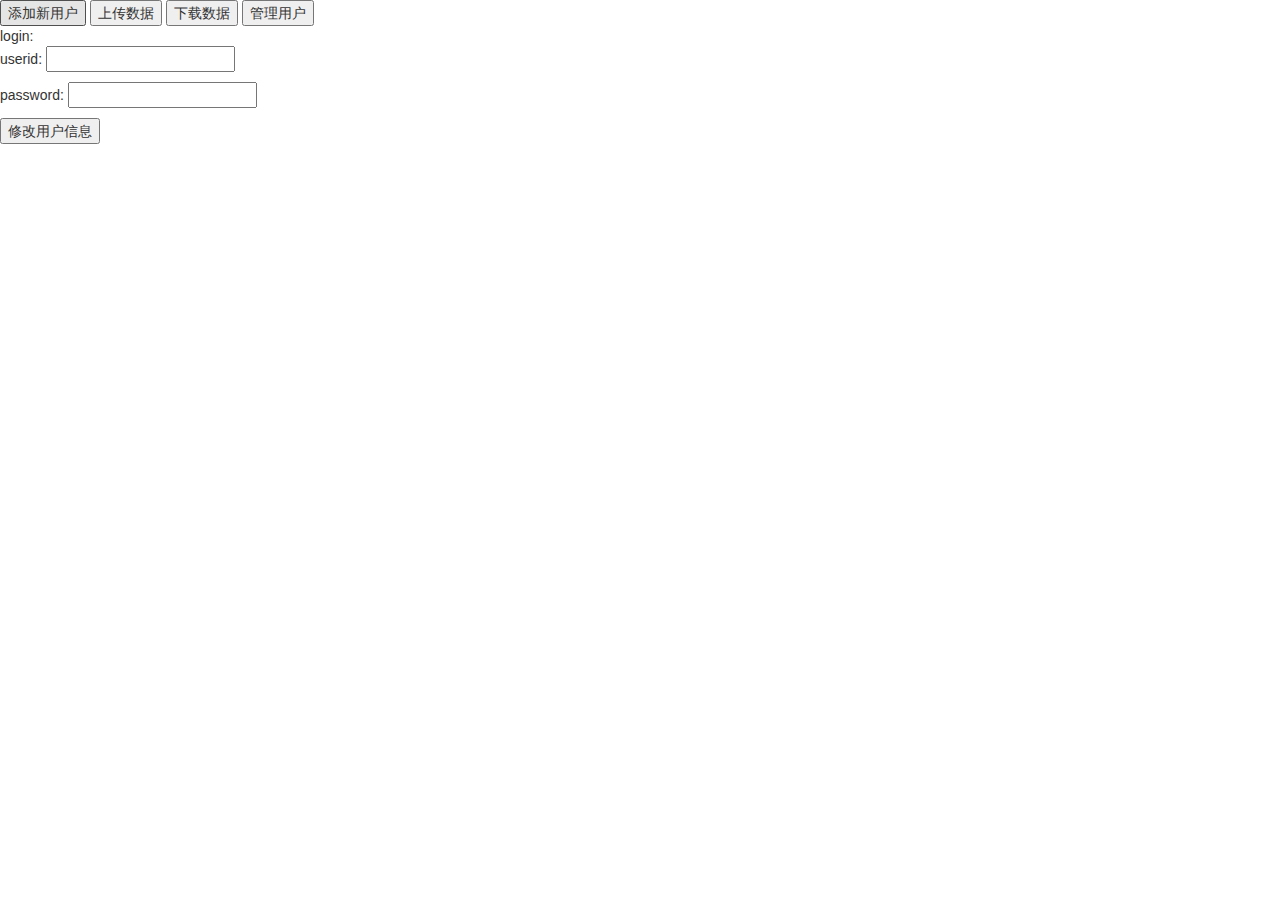
<file: src/main/resources/static/index.html>
<!DOCTYPE html>
<html>
<head lang="en">
	<meta charset="UTF-8">
	<link href="css/green.css" rel="stylesheet">
	<link href="css/bootstrap.min.css" rel="stylesheet">
	<link href="css/bootstrap-dialog.min.css" rel="stylesheet">
	<link href="css/customize.css" rel="stylesheet">


	<script src="js/jquery-1.11.3.min.js"></script>
	<script src="js/icheck.min.js"></script>
	<script src="js/bootstrap.min.js"></script>
	<script src="js/bootstrap-dialog.min.js"></script>
	<script src="js/sha-1.js"></script>
	<script src="js/form.js"></script>


	<title></title>
</head>
<body>

	<input name="" type="button" value="添加新用户" onClick="addUserDialog()" />

	<input name="" type="button" value="上传数据" onClick="uploadDialog()" />

	<input name="" type="button" value="下载数据" onClick=" downloadDialog()" />

	<input name="" type="button" value="管理用户" onClick=" deleteUserDialog()" />


	<form action="/login" id="loginForm" method="post">
		login:
		<p>userid: <input type="text" name="userId" /></p>
		<p>password: <input type="password" name="password" /></p>

		<button type="button" onclick="login($('#loginForm')[0])"> 修改用户信息</button>
	</form>
</body>
</html>
</file>
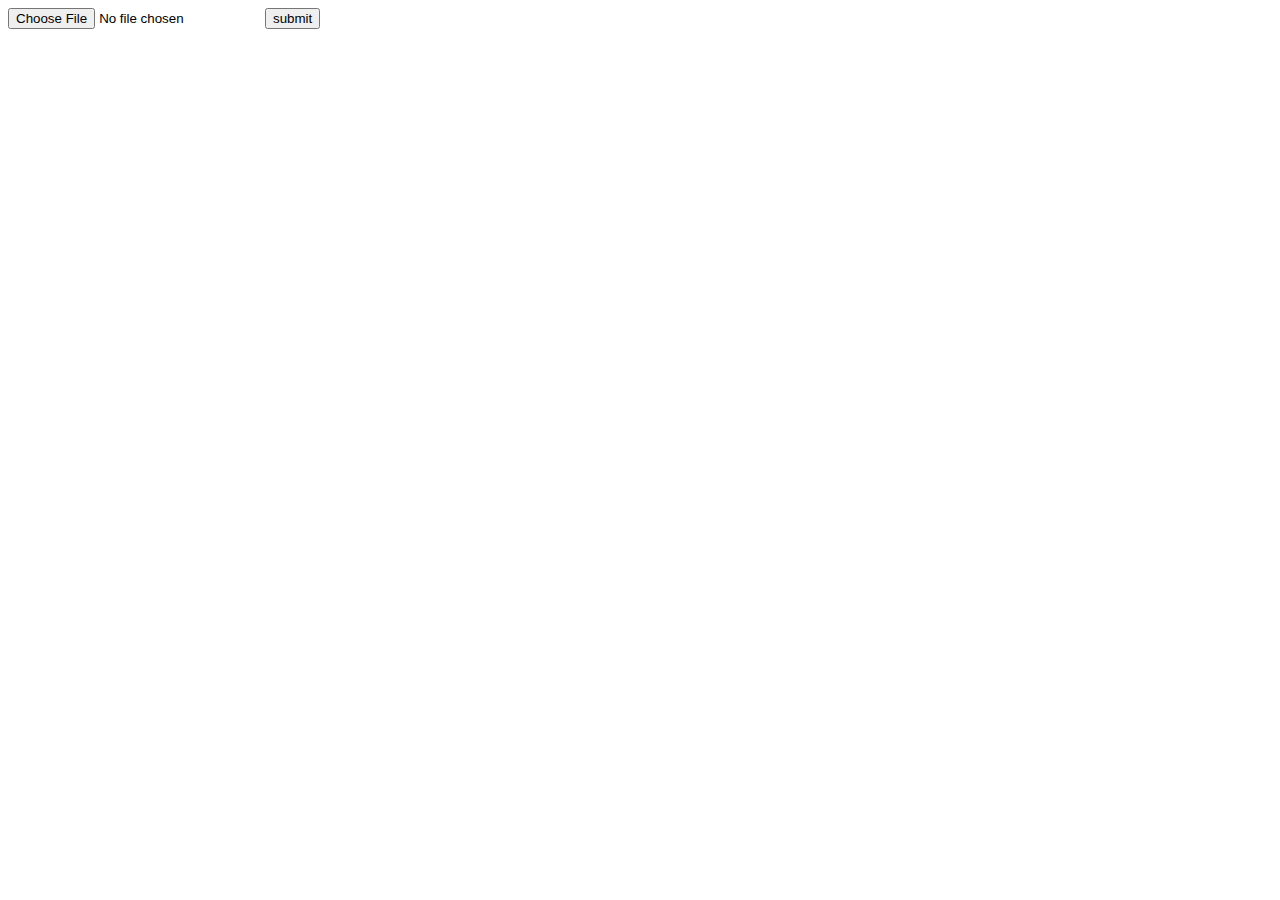
<file: src/main/resources/static/encrypt.html>
<!DOCTYPE html>
<html>
<head>
	<meta charset="UTF-8">
</head>

<form onsubmit="return false;">
	<input type="hidden" name="data" id="file_base64">
	<input type="file" id="fileup">
	<input type="submit" value="submit" onclick="$.post('/encryptedupload', $(this).parent().serialize());">
</form>

<script src="http://ajax.googleapis.com/ajax/libs/jquery/1.9.1/jquery.min.js"></script>
<script src="AES.js"></script>

<script>
	$(document).ready(function(){

		var test = new AES.Crypto('sjtucit');
		$("#fileup").change(function(){
			var v = $(this).val();
			var reader = new FileReader();
			reader.readAsText(this.files[0]);
			reader.onload = function(e){
				$('#file_base64').val(test.encrypt(e.target.result));
			};
		});
	});
</script>
</html>
</file>
<file: src/main/resources/static/css/green.css>
/* iCheck plugin Flat skin, green
----------------------------------- */
.icheckbox_flat-green,
.iradio_flat-green {
    display: inline-block;
    *display: inline;
    vertical-align: middle;
    margin: 0;
    padding: 0;
    width: 20px;
    height: 20px;
    background: url(../img/green.png) no-repeat;
    border: none;
    cursor: pointer;
}

.icheckbox_flat-green {
    background-position: 0 0;
}
    .icheckbox_flat-green.checked {
        background-position: -22px 0;
    }
    .icheckbox_flat-green.disabled {
        background-position: -44px 0;
        cursor: default;
    }
    .icheckbox_flat-green.checked.disabled {
        background-position: -66px 0;
    }

.iradio_flat-green {
    background-position: -88px 0;
}
    .iradio_flat-green.checked {
        background-position: -110px 0;
    }
    .iradio_flat-green.disabled {
        background-position: -132px 0;
        cursor: default;
    }
    .iradio_flat-green.checked.disabled {
        background-position: -154px 0;
    }

/* HiDPI support */
@media (-o-min-device-pixel-ratio: 5/4), (-webkit-min-device-pixel-ratio: 1.25), (min-resolution: 120dpi), (min-resolution: 1.25dppx) {
    .icheckbox_flat-green,
    .iradio_flat-green {
        background-image: url(../img/green@2x.png);
        -webkit-background-size: 176px 22px;
        background-size: 176px 22px;
    }
}
</file>
<file: src/main/resources/static/css/customize.css>
#loading-indicator {
    position: absolute;
    left:40%;
    bottom: -10px;
    z-index: 999;
}

.table-active {
    background-color: #428BCA;
}

.table td,th {
    text-align: center;
}

.user-table tbody tr:hover {
    background-color: #428BCA;
}

.deleteuser-dialog .modal-dialog {
    width: 750px;
}

#sizing-addon2 {
    width: 110px;
    text-align: left;
}
</file>
